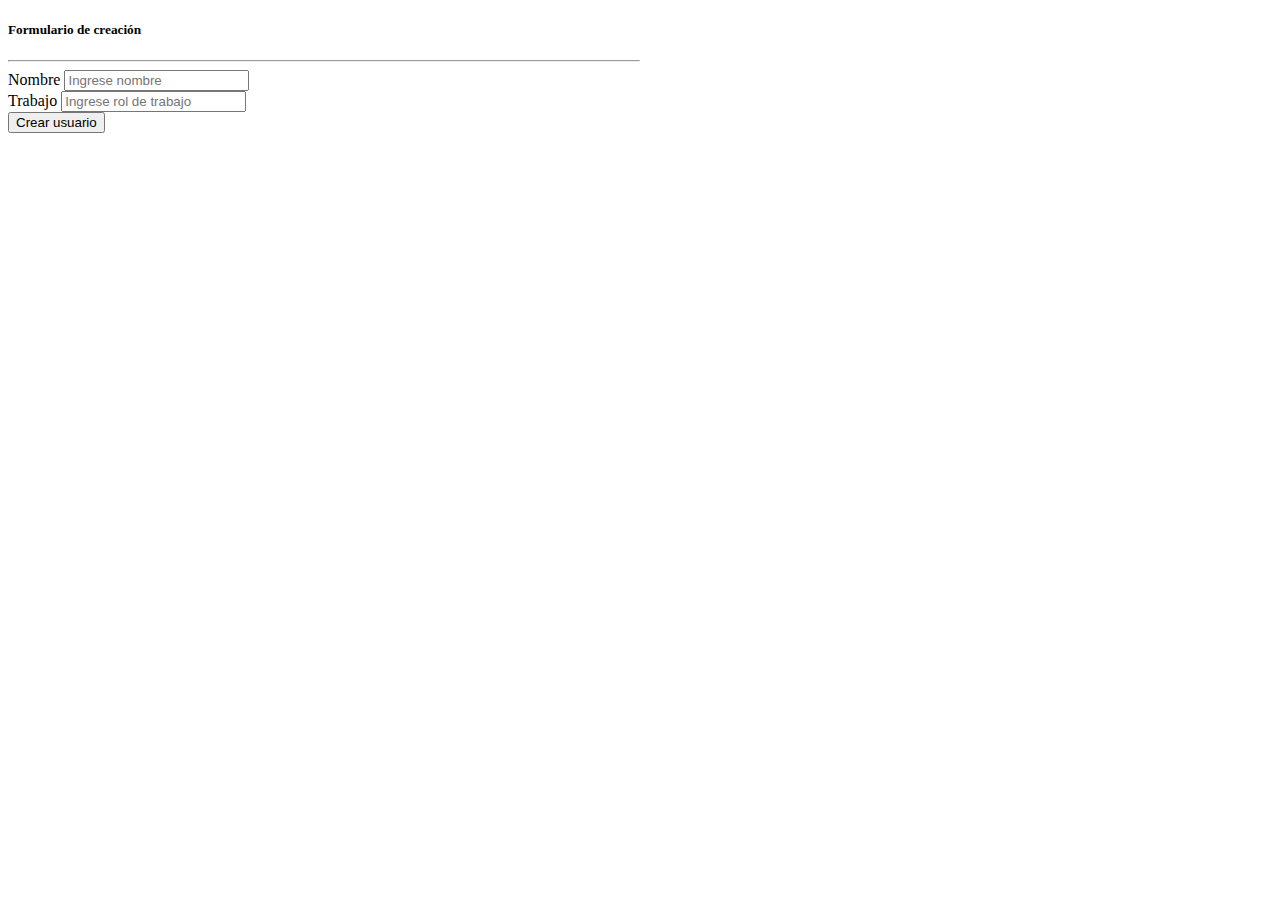
<file: Practica1/Ejercicio3-PeticionPOST/index.html>
<!DOCTYPE html>
<html lang="en">
<head>
    <meta charset="UTF-8">
    <meta http-equiv="X-UA-Compatible" content="IE=edge">
    <meta name="viewport" content="width=device-width, initial-scale=1.0">
    <link href="https://cdn.jsdelivr.net/npm/bootstrap@5.2.0/dist/css/bootstrap.min.css" rel="stylesheet" integrity="sha384-gH2yIJqKdNHPEq0n4Mqa/HGKIhSkIHeL5AyhkYV8i59U5AR6csBvApHHNl/vI1Bx" crossorigin="anonymous">
    <script src="https://cdn.jsdelivr.net/npm/bootstrap@5.2.0/dist/js/bootstrap.bundle.min.js" integrity="sha384-A3rJD856KowSb7dwlZdYEkO39Gagi7vIsF0jrRAoQmDKKtQBHUuLZ9AsSv4jD4Xa" crossorigin="anonymous"></script>
    <script src="https://ajax.googleapis.com/ajax/libs/jquery/3.6.0/jquery.min.js"></script>
    <script src="js/create.js"></script>
    <title>Document</title>
</head>
<body>

    <section class="container d-flex justify-content-center mt-5">
        <form action="javascript:void(0);" method="post" class="border border-3 rounded p-3" style="width: 50%;" onsubmit="createUser()">
            <h5 class="text-center">Formulario de creación</h1>
            <hr>
            <div class="mb-3">
                <label for="">Nombre</label>
                <input type="text" class="form-control" placeholder="Ingrese nombre" id="name" required>
            </div>
            <div class="mb-3">
                <label for="">Trabajo</label>
                <input type="text" class="form-control" placeholder="Ingrese rol de trabajo" id="job" required>
            </div>
            <div class="text-center">
                <input type="submit" value="Crear usuario" class="btn btn-outline-dark">
            </div>
        </form>
    </section>


    <section class="container d-flex justify-content-center mt-5">
        <div class="card border-success" style="width: 18rem; display:none;" id="response-card">
            <div class="card-header text-center bg-success text-white">
                Respuesta del servidor
            </div>
            <ul class="list-group list-group-flush">
                <li class="list-group-item"><b>Name:</b> <span id="response-name"></span></li>
                <li class="list-group-item"> <b>Job:</b> <span id="response-job"></span></li>
                <li class="list-group-item"> <b>Id:</b> <span id="response-id"></span></li>
                <li class="list-group-item"> <b>CreateAt: </b> <span id="response-createAt"></span></li>
            </ul>
        </div>
    </section>
   
    
    
</body>
</html>
</file>
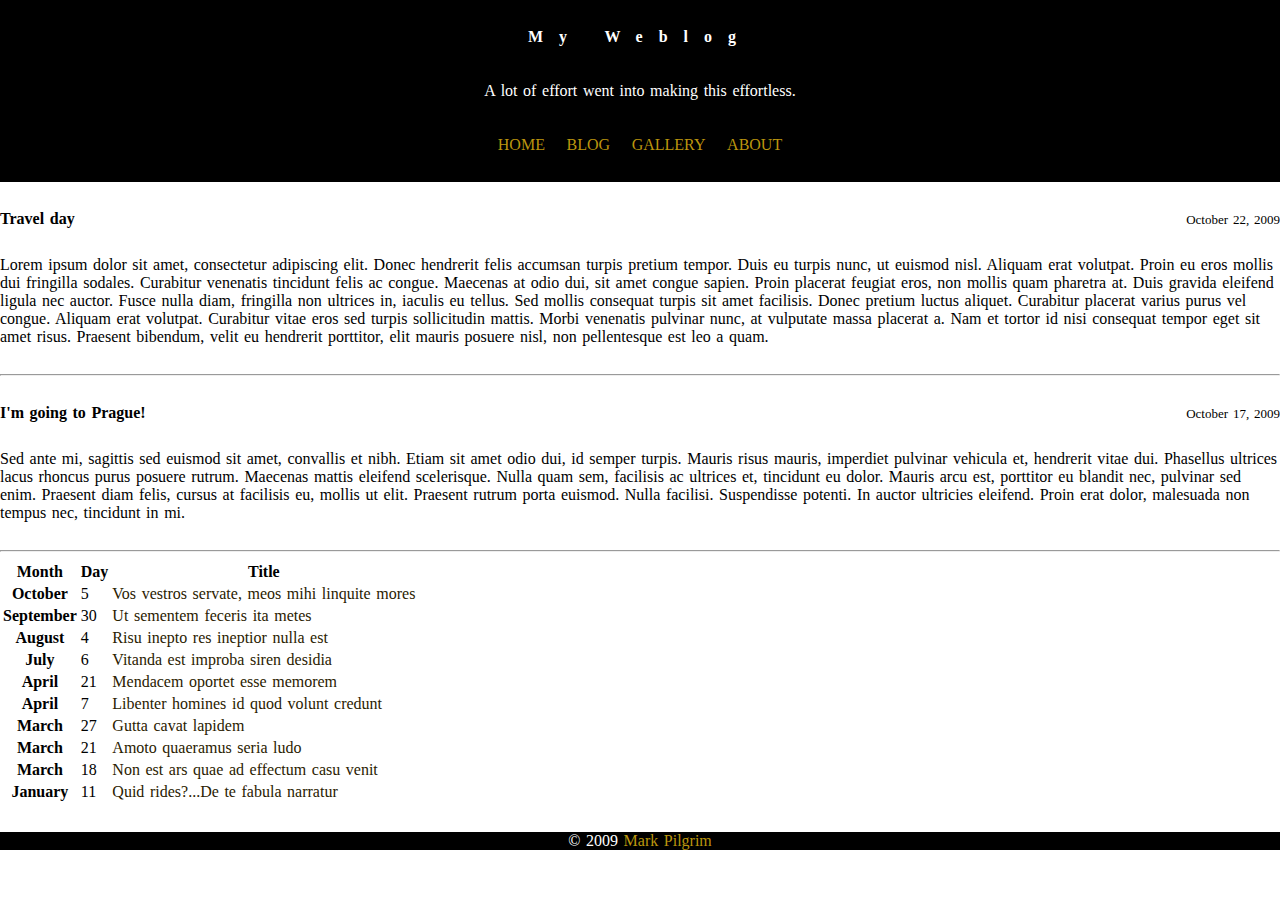
<file: Practica1/Ejercicio1/ej01/index.html>
<!DOCTYPE html PUBLIC "-//W3C//DTD XHTML 1.0 Strict//EN" "http://www.w3.org/TR/xhtml1/DTD/xhtml1-strict.dtd">
<html xmlns="http://www.w3.org/1999/xhtml" xml:lang="en" lang="en">

<head>
  <meta http-equiv="Content-Type" content="text/html; charset=utf-8" />
  <meta name="robots" content="noindex" />
  <title>My Weblog</title>
  <link rel="stylesheet" type="text/css" href="style.css" />
  <link rel="alternate" type="application/atom+xml" title="My Weblog feed" href="/feed/" />
  <link rel="search" type="application/opensearchdescription+xml" title="My Weblog search" href="opensearch.xml" />
  <link href="https://cdn.jsdelivr.net/npm/bootstrap@5.2.0/dist/css/bootstrap.min.css" rel="stylesheet" integrity="sha384-gH2yIJqKdNHPEq0n4Mqa/HGKIhSkIHeL5AyhkYV8i59U5AR6csBvApHHNl/vI1Bx" crossorigin="anonymous"> 
  <script src="https://cdn.jsdelivr.net/npm/bootstrap@5.2.0/dist/js/bootstrap.bundle.min.js" integrity="sha384-A3rJD856KowSb7dwlZdYEkO39Gagi7vIsF0jrRAoQmDKKtQBHUuLZ9AsSv4jD4Xa" crossorigin="anonymous"></script>
</head>

<body>

  <header id="header">
    <h1>My Weblog</h1>
    <p class="tagline">A lot of effort went into making this effortless.</p>

    <nav id="nav">
      <ul>
        <li><a href="../semantics.html">HOME</a></li>
        <li><a href="../semantics.html">BLOG</a></li>
        <li><a href="../semantics.html">GALLERY</a></li>
        <li><a href="../semantics.html">ABOUT</a></li>
      </ul>
    </nav>
  </header>
  
  <section class="mb-4 mt-5 container">
    <article class="entry">
      <hgroup>
        <time class="post-date">October 22, 2009</time>
        <h2> <a href="../semantics.html" rel="bookmark" title="link to this post">Travel day</a></h2>
      </hgroup>
      <p>Lorem ipsum dolor sit amet, consectetur adipiscing elit. Donec hendrerit felis accumsan turpis pretium tempor. Duis eu turpis nunc, ut euismod nisl. Aliquam erat volutpat. Proin eu eros mollis dui fringilla sodales. Curabitur venenatis tincidunt felis ac congue. Maecenas at odio dui, sit amet congue sapien. Proin placerat feugiat eros, non mollis quam pharetra at. Duis gravida eleifend ligula nec auctor. Fusce nulla diam, fringilla non ultrices in, iaculis eu tellus. Sed mollis consequat turpis sit amet facilisis. Donec pretium luctus aliquet. Curabitur placerat varius purus vel congue. Aliquam erat volutpat. Curabitur vitae eros sed turpis sollicitudin mattis. Morbi venenatis pulvinar nunc, at vulputate massa placerat a. Nam et tortor id nisi consequat tempor eget sit amet risus. Praesent bibendum, velit eu hendrerit porttitor, elit mauris posuere nisl, non pellentesque est leo a quam.</p>
    </article>
    <hr>
    <article class="entry mt-4">
      <hgroup>
        <time class="post-date">October 17, 2009</time>
        <h2> <a href="../semantics.html" rel="bookmark" title="link to this post">I'm going to Prague!</a> </h2>
      </hgroup>
      <p>Sed ante mi, sagittis sed euismod sit amet, convallis et nibh. Etiam sit amet odio dui, id semper turpis. Mauris risus mauris, imperdiet pulvinar vehicula et, hendrerit vitae dui. Phasellus ultrices lacus rhoncus purus posuere rutrum. Maecenas mattis eleifend scelerisque. Nulla quam sem, facilisis ac ultrices et, tincidunt eu dolor. Mauris arcu est, porttitor eu blandit nec, pulvinar sed enim. Praesent diam felis, cursus at facilisis eu, mollis ut elit. Praesent rutrum porta euismod. Nulla facilisi. Suspendisse potenti. In auctor ultricies eleifend. Proin erat dolor, malesuada non tempus nec, tincidunt in mi.</p>
    </article>

    <hr>
  </section>

 
  <section class="container mt-5 ">
    <table class="table">
      <thead class="table-dark">
        <tr>
          <th scope="col">Month</th>
          <th scope="col">Day</th>
          <th scope="col">Title</th>
        </tr>
      </thead>
      <tbody>
        <tr class="table-secondary">
          <th scope="row">October</th>
          <td>5</td>
          <td><a href="../semantics.html">Vos vestros servate, meos mihi linquite mores</a></td>
        </tr>
        <tr class="table-primary">
          <th scope="row">September</th>
          <td>30</td>
          <td><a href="../semantics.html">Ut sementem feceris ita metes</a></td>
        </tr>
        <tr class="table-secondary">
          <th scope="row">August</th>
          <td >4</td>
          <td><a href="../semantics.html">Risu inepto res ineptior nulla est</a></td>
        </tr>
        <tr class="table-primary">
          <th scope="row">July</th>
          <td >6</td>
          <td><a href="../semantics.html">Vitanda est improba siren desidia</a></td>
        </tr>
        <tr class="table-secondary">
          <th scope="row">April</th>
          <td >21</td>
          <td><a href="../semantics.html">Mendacem oportet esse memorem</a></td>
        </tr>
        <tr class="table-secondary">
          <th scope="row">April</th>
          <td>7</td>
          <td><a href="../semantics.html">Libenter homines id quod volunt credunt</a></td>
        </tr>
        <tr class="table-primary">
          <th scope="row">March</th>
          <td >27</td>
          <td><a href="../semantics.html">Gutta cavat lapidem</a></td>
        </tr>
        <tr class="table-primary">
          <th scope="row">March</th>
          <td >21</td>
          <td><a href="../semantics.html">Amoto quaeramus seria ludo</a></td>
        </tr>
        <tr class="table-primary">
          <th scope="row">March</th>
          <td >18</td>
          <td><a href="../semantics.html">Non est ars quae ad effectum casu venit</a></td>
        </tr>
        <tr class="table-secondary">
          <th scope="row">January</th>
          <td >11</td>
          <td><a href="../semantics.html">Quid rides?...De te fabula narratur</a></td>
        </tr>

      </tbody>
    </table>
  </section>


  <footer id="footer" class="p-3 mt-5">
    <p>&copy; 2009 <a href="../semantics.html">Mark Pilgrim</a></p>
  </footer>

</body>
</html>
</file>
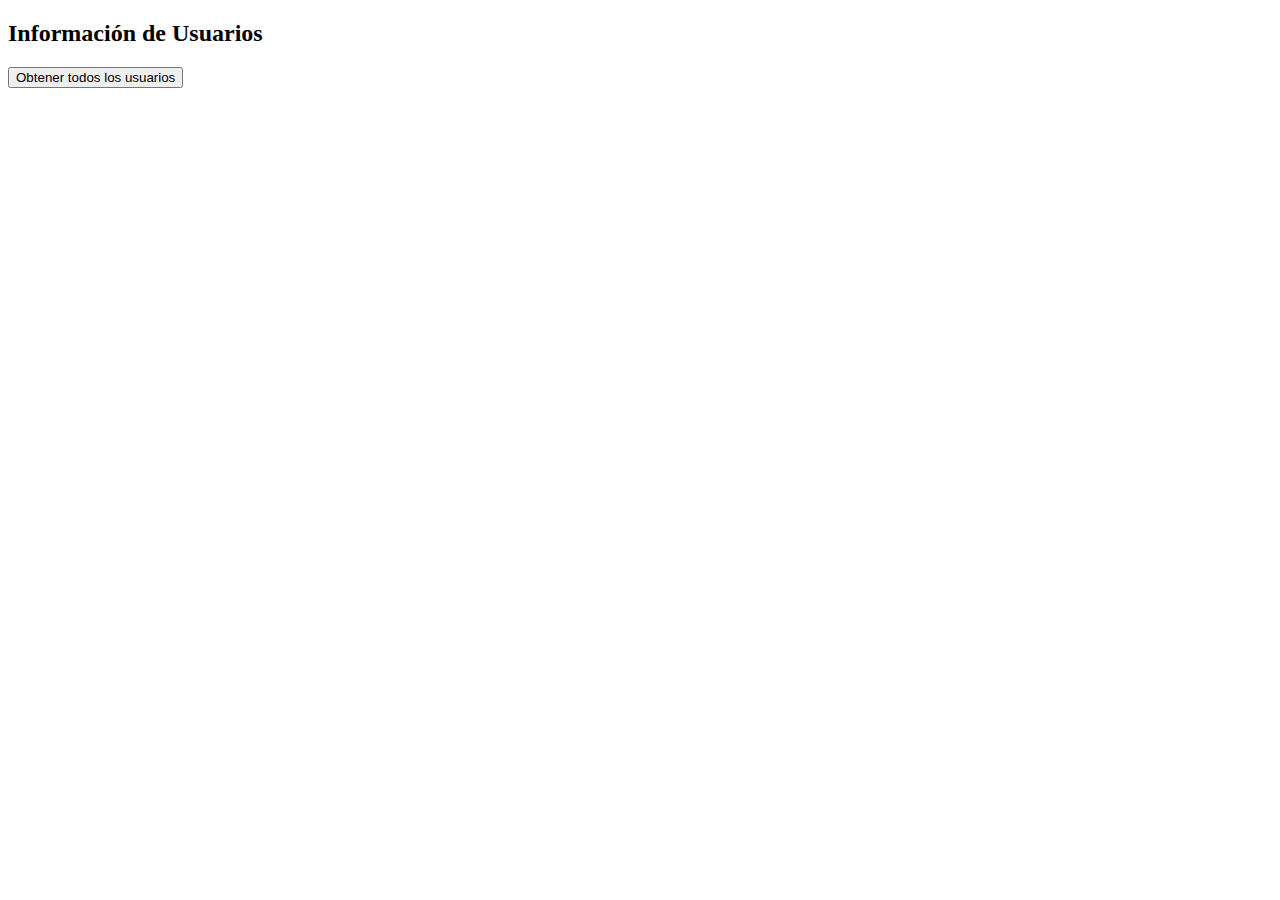
<file: Practica1/Ejercicio2-PeticionesGET/Ejercicio2/index.html>
<!DOCTYPE html>
<html lang="en">
<head>
    <meta charset="UTF-8">
    <meta http-equiv="X-UA-Compatible" content="IE=edge">
    <meta name="viewport" content="width=device-width, initial-scale=1.0">
    <link href="https://cdn.jsdelivr.net/npm/bootstrap@5.2.0/dist/css/bootstrap.min.css" rel="stylesheet" integrity="sha384-gH2yIJqKdNHPEq0n4Mqa/HGKIhSkIHeL5AyhkYV8i59U5AR6csBvApHHNl/vI1Bx" crossorigin="anonymous">
    <script src="https://cdn.jsdelivr.net/npm/bootstrap@5.2.0/dist/js/bootstrap.bundle.min.js" integrity="sha384-A3rJD856KowSb7dwlZdYEkO39Gagi7vIsF0jrRAoQmDKKtQBHUuLZ9AsSv4jD4Xa" crossorigin="anonymous"></script>
    <script src="https://ajax.googleapis.com/ajax/libs/jquery/3.6.0/jquery.min.js"></script>
    <!--<script src="js/peticiones.js"></script>-->
    <title>CRUD </title>
</head>
<body>

    <header class="text-center mt-2">
        <h2> Información de Usuarios </h2>
    </header>


    <section class="container text-center mt-4 ">
        <button onclick="getUsers()" class="btn btn-outline-secondary rounded-pill mb-4"> Obtener todos los usuarios </button>
        <nav class=""  style="display:none" id="pagination">
            <ul class="pagination pagination-sm  d-flex justify-content-center">
              <li class="page-item mx-2" id="pag-1"><a class="page-link" style="cursor: pointer;" onclick="getUsers('1')" > 1</a></li>
              <li class="page-item" id="pag-2"><a class="page-link" style="cursor: pointer;" onclick="getUsers('2')"> 2</a></li>
            </ul>
        </nav>
        <div id="list-users" class="d-flex flex-wrap justify-content-start"> </div>
    </section>
    
    <script src="js/peticiones.js"></script>

</body>
</html>
</file>
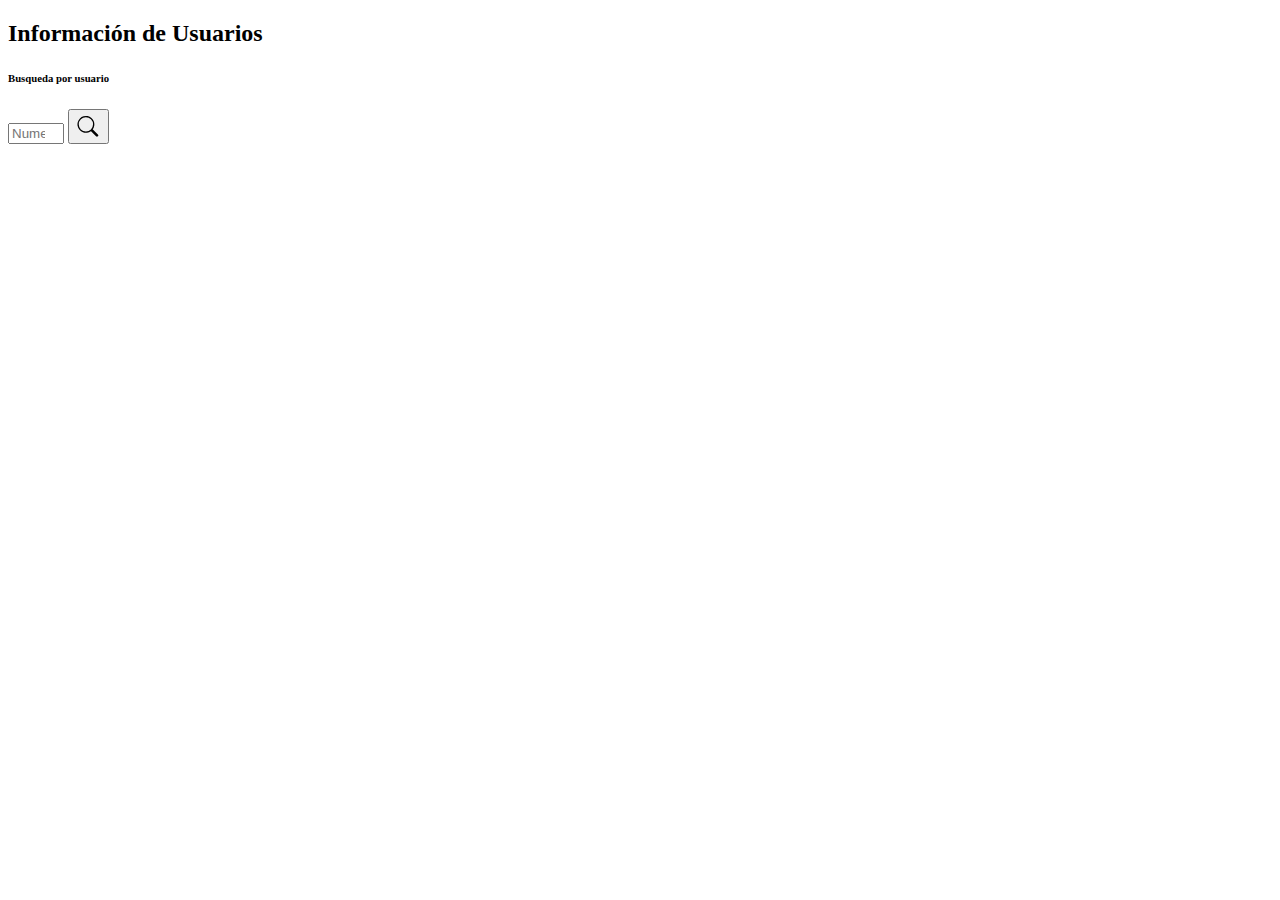
<file: Practica1/Ejercicio2-PeticionesGET/Ejercicio2_modificado/index.html>
<!DOCTYPE html>
<html lang="en">
<head>
    <meta charset="UTF-8">
    <meta http-equiv="X-UA-Compatible" content="IE=edge">
    <meta name="viewport" content="width=device-width, initial-scale=1.0">
    <link href="https://cdn.jsdelivr.net/npm/bootstrap@5.2.0/dist/css/bootstrap.min.css" rel="stylesheet" integrity="sha384-gH2yIJqKdNHPEq0n4Mqa/HGKIhSkIHeL5AyhkYV8i59U5AR6csBvApHHNl/vI1Bx" crossorigin="anonymous">
    <script src="https://cdn.jsdelivr.net/npm/bootstrap@5.2.0/dist/js/bootstrap.bundle.min.js" integrity="sha384-A3rJD856KowSb7dwlZdYEkO39Gagi7vIsF0jrRAoQmDKKtQBHUuLZ9AsSv4jD4Xa" crossorigin="anonymous"></script>
    <script src="https://ajax.googleapis.com/ajax/libs/jquery/3.6.0/jquery.min.js"></script>
    <script src="js/peticion.js"></script>
    <title>CRUD </title>
</head>
<body>

    <header class="text-center mt-2">
        <h2> Información de Usuarios </h2>
        <h6> Busqueda por usuario </h6>
    </header>
    

    <form action="#" method="get" class="container d-flex justify-content-center" style="width: 50%;" onsubmit="getSocio()">
        <input type="number" class="form-control rounded-pill mx-2" id="nro" placeholder="Numero de usuario" min="1" max="12" required>
        <button type="submit" class="btn btn-light rounded-pill mx-2" id="getUser">
            <i class="bi bi-search">
                <svg xmlns="http://www.w3.org/2000/svg" width="25" height="26" fill="currentColor" class="bi bi-search" viewBox="1 -3 15 20">
                    <path d="M11.742 10.344a6.5 6.5 0 1 0-1.397 1.398h-.001c.03.04.062.078.098.115l3.85 3.85a1 1 0 0 0 1.415-1.414l-3.85-3.85a1.007 1.007 0 0 0-.115-.1zM12 6.5a5.5 5.5 0 1 1-11 0 5.5 5.5 0 0 1 11 0z"/>
                </svg>
            </i>
        </button>
    </form>

    <section class="mt-4" id="user"> </section>

    
    

</body>
</html>
</file>
<file: Practica1/Ejercicio1/ej01/style.css>
html{
    background:white;
    color:black}


body{
    font:normal medium 'Gill Sans','Gill Sans MT','Goudy Bookletter 1911','Linux Libertine O','Liberation Serif',Candara,serif;
    padding:0;
    margin:0 auto;
    word-spacing:0.1em;
}


a{
    background:transparent;
    text-decoration:none;}


a:link{
    color:#2a2100}


a:visited{
    color:darkorchid}


h1 a,h2 a,h3 a{
    color:inherit !important}


h2,h3,p{
    margin:1.75em 0}


h1,h2,h3{
    font-size:medium}


h1{
    letter-spacing:1em;
    text-align:center;
    margin:0
}


#header{
    background:black;
    color:white;
    margin:0;
    padding:1.75em 0;
}


#header p{
    text-align:center;
    font-size:medium;
    line-height:2.154
}


#header a{color:white}

#arc th,#arc td{
    list-style:none;
    margin:0;
    padding:0
}


#arc th{
    text-align:right
}

#footer,.c{
    text-align:center;
    clear:both;
    background-color: black;
    color: white;
}


#arc th{
    padding:0 1.75em 0 0;
    vertical-align:baseline
}


#arc{
    border-collapse:collapse
}


.post-date{
    float:right;
    font-size:small;
    margin:2px 0 0 0
}


#nav ul{
    margin:0;
    padding:0 1em 0 0;
    text-align:center
}

#nav a, #footer a{
    text-decoration: none;
    color:#bb950e;
}

#nav a:hover, #footer a:hover{
    color: white;
}


#nav li{
    display:inline;
    padding-left:1em
}
</file>
